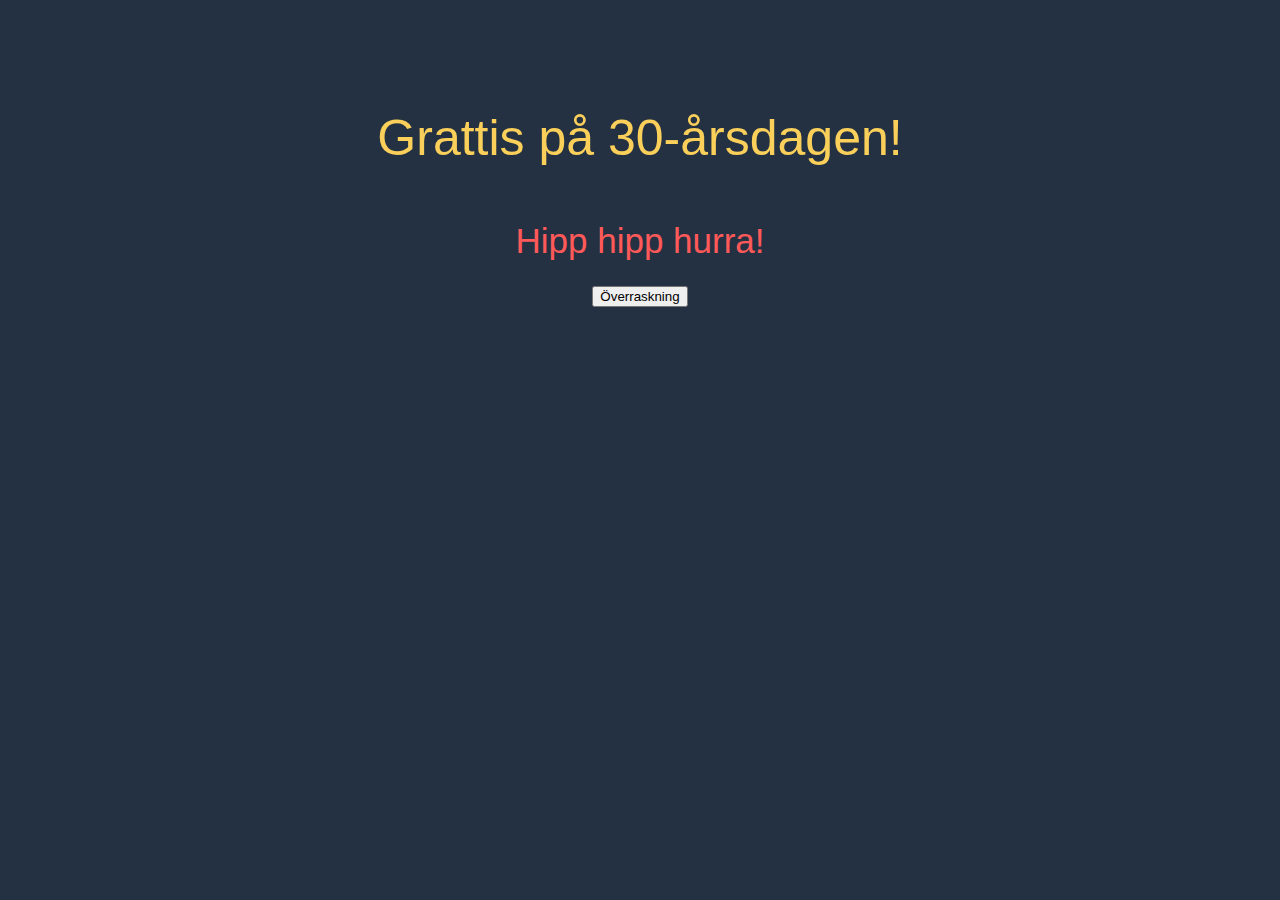
<file: index.html>
<!doctype html>
<html lang=en>
  <head>
    <meta charset=utf-8>
    <meta name="viewport" content="width=device-width, initial-scale=1.0">
    <title>Hurra!</title>
    <link href="./style.css" rel="stylesheet" type="text/css">
  </head>
  <body>
    <h1>
      Grattis på 30-årsdagen!
    </h1>
    <h2>
      Hipp hipp hurra!
    </h2>
      <p id="letter" style="display:none">
        Hej!
      </br>
        &nbsp;
      </br>
        Vill bara önska dig en riktigt härligt födelsedag! Du är bland de finaste
        guldäpplena som finns och jag kan inte riktigt greppa att det kommer ett
        nytt litet äpple!
      </br>
        &nbsp;
      </br>
        Det tog mig evigheter att få den där knappen att visa det här lilla brevet
        så nu är klockan mitt i natten och jag måste sova.
      </br>
        &nbsp;
      </br>
        Jag ser fram emot att få hänga lite med dig den 16 mars och förhoppninsvis
        har illamåendet gett upp vid den tiden så att vi kan äta god mat ihop!
      </br>
        &nbsp;
      </br>
        Stor kram!
      </p>
        <button type="button" onClick="document.getElementById('letter').style.display='block'"">Överraskning</button>
      </p>

  </body>
</file>
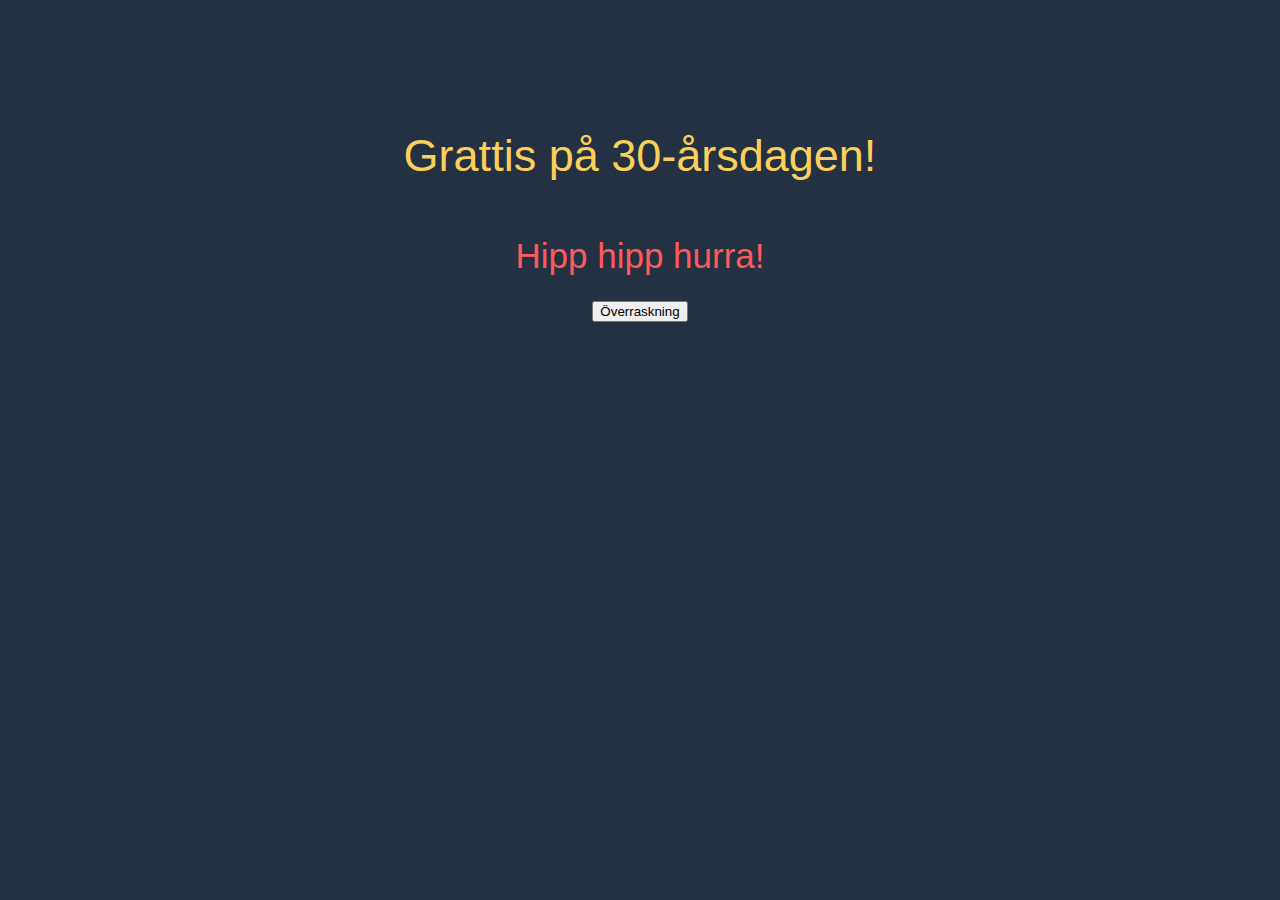
<file: indexjs.html>
<!doctype html>
<html lang=en>
  <head>
    <meta charset=utf-8>
    <title>Hurra!</title>
    <link href="./stylejs.css" rel="stylesheet" type="text/css">
  </head>
  <body>
    <h1>
      Grattis på 30-årsdagen!
    </h1>
    <h2>
      Hipp hipp hurra!
    </h2>
      <p id="letter" style="display:none">
        Hej Johanna!
      </br>
        &nbsp;
      </br>
        Vill bara önska dig en härlig födelsedag! Kanske är illamåendet lite ivägen
        för att du ska kunna njuta fullt ut eller så har du blivit proffs på att njuta
        så att illamåendet inte stör ;)
      </br>
        &nbsp;
      </br>
        Jag tänkte skriva ett brev. Men det blev såhär istället. Och tiden bara flög
        iväg när jag testade olika färger, fonter och försökte få knappen att
        göra som jag vill! Nu är klockan mitt i natten så jag måste krypa till kojs.
      </br>
        &nbsp;
      </br>
        Ser fram emot att få fira dig lite mer den 16 mars! Stor kram!
      </br>
        &nbsp;
      </br>
        Linda
      </p>
        <button type="button" onClick="document.getElementById('letter').style.display='block'"">Överraskning</button>
      </p>

  </body>
</file>
<file: style.css>
body {
  background-color: #233142;
  display: flex;
  flex-direction: column;
  justify-content: center;
  align-items: center;
  margin-top: 75px;
  font-family: Arial, Helvetica, sans-serif;
}

h1 {
  font-weight: lighter;
  font-size: 50px;
  color: #facf5a;
  text-align: center;
  letter-spacing: 0px;
  margin-bottom: 25px;
}

h2 {
  font-weight: lighter;
  font-size: 35px;
  color: #ff5959;
  text-align: center;
  letter-spacing: 0px;
  margin-bottom: 25px;
}

#letter {
  background-color: #f9f8eb;
  margin-top: 50px;
  padding: 20px;
  font-size: 15px;
  color: #233142;
  font-family: Helvetica, sans-serif;
  }
</file>
<file: stylejs.css>
body {
  background-color: #233142;
  display: flex;
  flex-direction: column;
  justify-content: center;
  align-items: center;
  margin-top: 100px;
  font-family: Arial, Helvetica, sans-serif;
}

h1 {
  font-weight: lighter;
  font-size: 45px;
  color: #facf5a;
  text-align: center;
  letter-spacing: 0px;
  margin-bottom: 25px;
}

h2 {
  font-weight: lighter;
  font-size: 35px;
  color: #ff5959;
  text-align: center;
  letter-spacing: 0px;
  margin-bottom: 25px;
}

#letter {
  background-color: #f9f8eb;
  margin-top: 50px;
  padding: 20px;
  font-size: 12px;
  color: #233142;
  font-family: Helvetica, sans-serif;
  }
</file>
